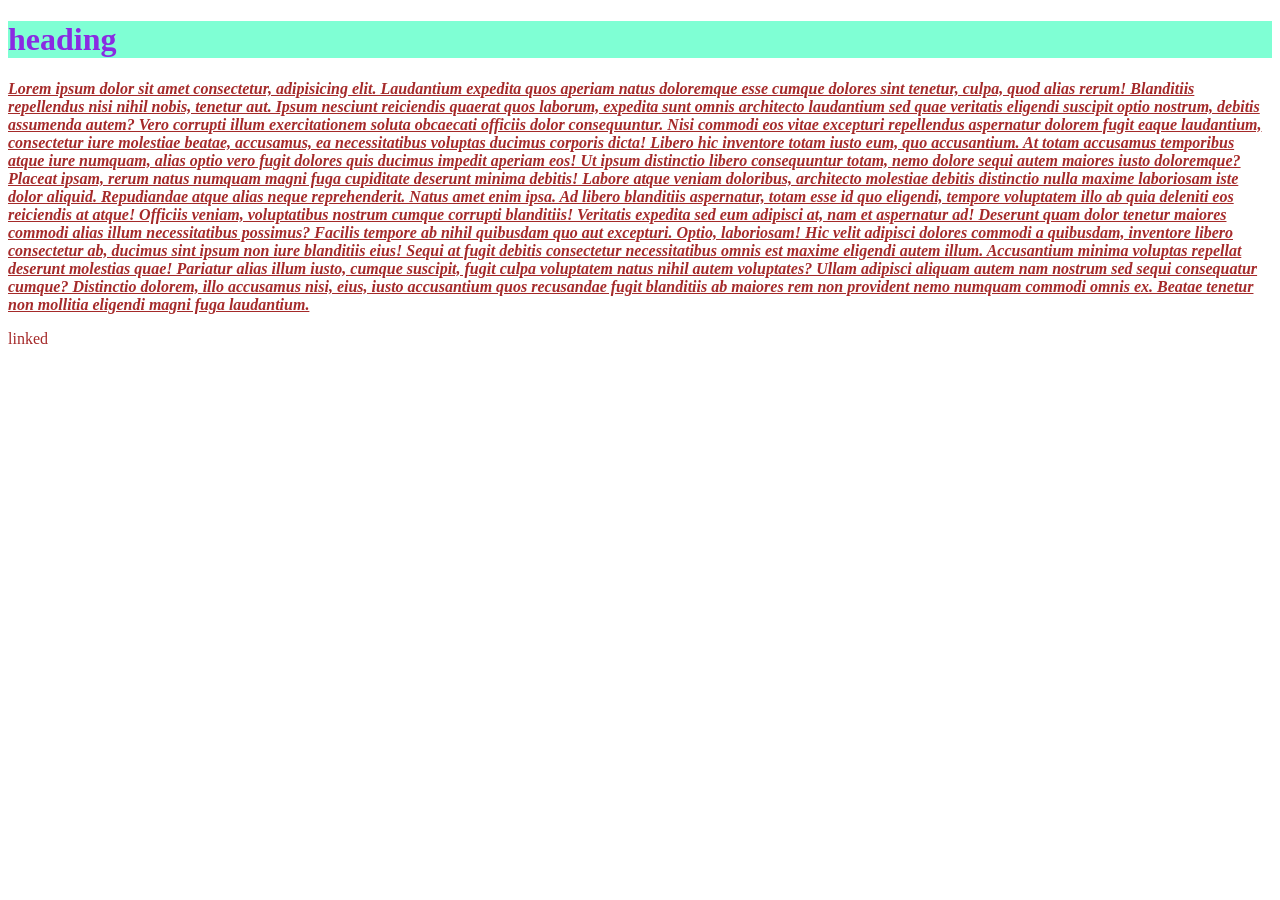
<file: css/index.html>
<!DOCTYPE html>
<html lang="en">
<head>
    <meta charset="UTF-8">
    <meta name="viewport" content="width=device-width, initial-scale=1.0">
    <title>cascading style sheet</title>
    <link rel="stylesheet" href="./style.css">
    </head>
    <body>
        </style>
</head>
<body>
    <h1 style="color:blueviolet;">heading</h1>
    <p>Lorem ipsum dolor sit amet consectetur, adipisicing elit. Laudantium expedita quos aperiam natus doloremque esse cumque dolores sint tenetur, culpa, quod alias rerum! Blanditiis repellendus nisi nihil nobis, tenetur aut.
    Ipsum nesciunt reiciendis quaerat quos laborum, expedita sunt omnis architecto laudantium sed quae veritatis eligendi suscipit optio nostrum, debitis assumenda autem? Vero corrupti illum exercitationem soluta obcaecati officiis dolor consequuntur.
    Nisi commodi eos vitae excepturi repellendus aspernatur dolorem fugit eaque laudantium, consectetur iure molestiae beatae, accusamus, ea necessitatibus voluptas ducimus corporis dicta! Libero hic inventore totam iusto eum, quo accusantium.
    At totam accusamus temporibus atque iure numquam, alias optio vero fugit dolores quis ducimus impedit aperiam eos! Ut ipsum distinctio libero consequuntur totam, nemo dolore sequi autem maiores iusto doloremque?
    Placeat ipsam, rerum natus numquam magni fuga cupiditate deserunt minima debitis! Labore atque veniam doloribus, architecto molestiae debitis distinctio nulla maxime laboriosam iste dolor aliquid. Repudiandae atque alias neque reprehenderit.
    Natus amet enim ipsa. Ad libero blanditiis aspernatur, totam esse id quo eligendi, tempore voluptatem illo ab quia deleniti eos reiciendis at atque! Officiis veniam, voluptatibus nostrum cumque corrupti blanditiis!
    Veritatis expedita sed eum adipisci at, nam et aspernatur ad! Deserunt quam dolor tenetur maiores commodi alias illum necessitatibus possimus? Facilis tempore ab nihil quibusdam quo aut excepturi. Optio, laboriosam!
    Hic velit adipisci dolores commodi a quibusdam, inventore libero consectetur ab, ducimus sint ipsum non iure blanditiis eius! Sequi at fugit debitis consectetur necessitatibus omnis est maxime eligendi autem illum.
    Accusantium minima voluptas repellat deserunt molestias quae! Pariatur alias illum iusto, cumque suscipit, fugit culpa voluptatem natus nihil autem voluptates? Ullam adipisci aliquam autem nam nostrum sed sequi consequatur cumque?
    Distinctio dolorem, illo accusamus nisi, eius, iusto accusantium quos recusandae fugit blanditiis ab maiores rem non provident nemo numquam commodi omnis ex. Beatae tenetur non mollitia eligendi magni fuga laudantium.</p>
    <a href="https://www.linkedin.com/">linked</a>
    
     
</body>

</html>
</file>
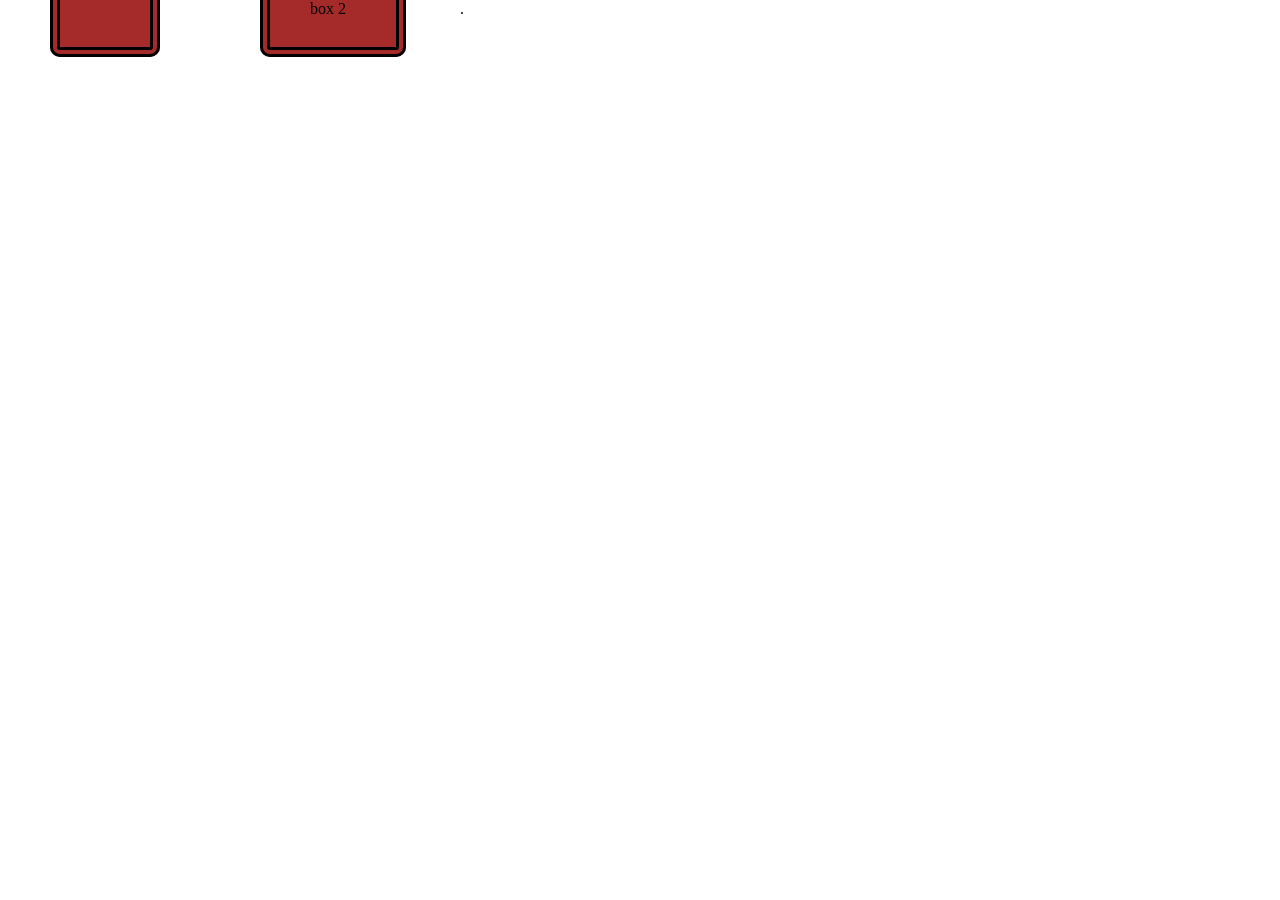
<file: css/boxmodel.html>
<!DOCTYPE html>
<html lang="en">
<head>
    <meta charset="UTF-8">
    <meta name="viewport" content="width=device-width, initial-scale=1.0">
    <title>Document</title>
    </head>
    <style>
        body{
            margin: 0;
        }

        .box{ 
            height: 10%; 
            background-color:brown;
            padding: 10px;
            padding-top: 20px;
            padding-bottom: 30px;
            padding-left: 40px;
            padding-right: 50px;
            padding: 10px,20px;
            padding: 10px,20px,30px;
            p  adding: 10px,20px,30px,40px;
            border: 10px, double black;
            border-radius:10px;
             margin:50px;
        }
        </style>
        <body>
            <span class="box"></span>
            <span class="box 2">box 2</span>
        </body>
    
</body>
</html>.
</file>
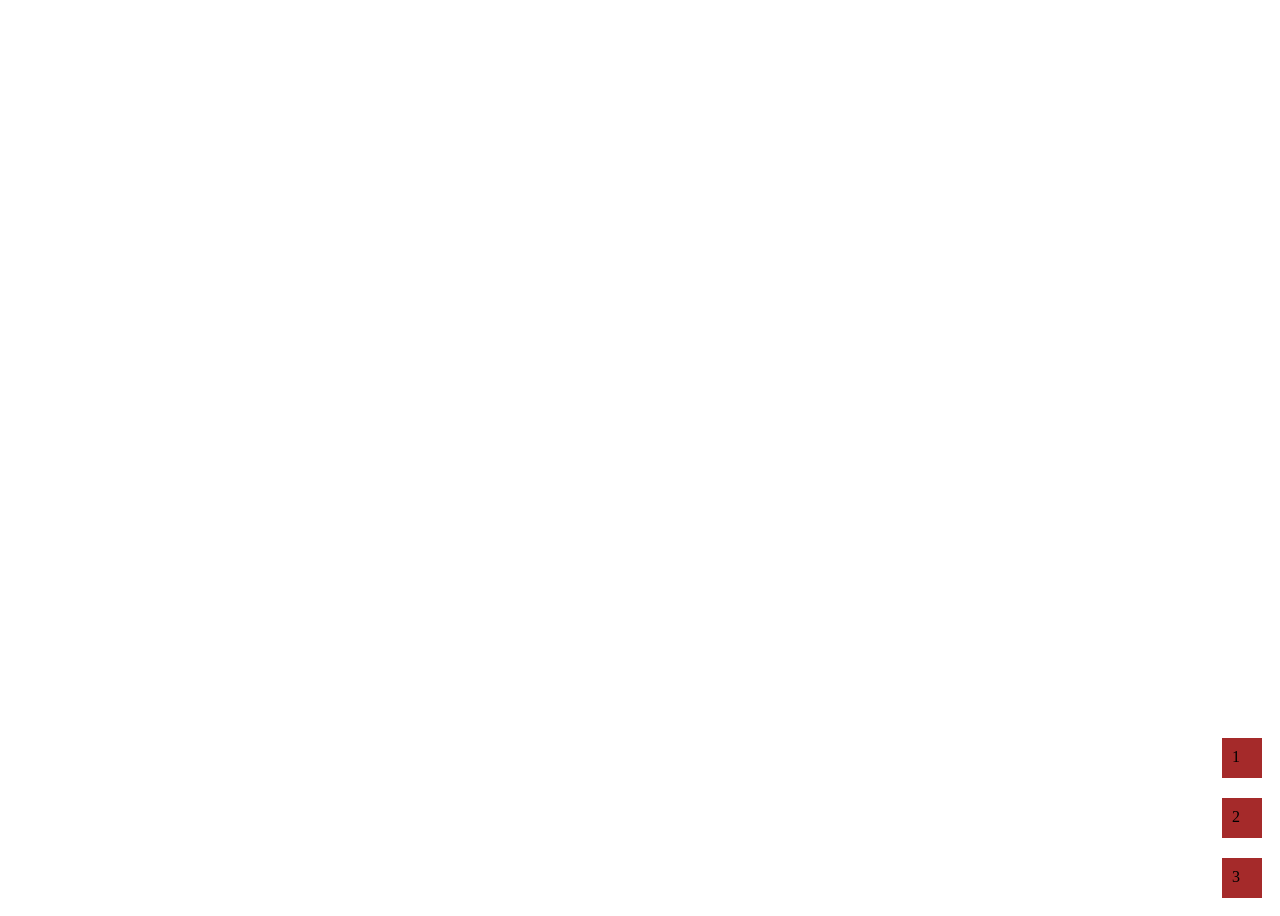
<file: css/flex.html>
<!DOCTYPE html>
<html lang="en">
<head>
    <meta charset="UTF-8">
    <meta name="viewport" content="width=device-width, initial-scale=1.0">
    <title>Document</title>
<style>
    .box{
        background-color:brown;
        padding: 10px;
        width: 20px;
        height: 20px;
        margin: 10px;
    }
    .container{
        height: 100vh;
        display: flex;
        flex-direction: column;
        justify-content: flex-end;
        align-items: flex-end;
    }
</style>
<body>
    <div class="container">
        <div class="box">1</div>
        <div class="box">2</div>
        <div class="box">3</div>
    </div class>
</body>
</html>
</file>
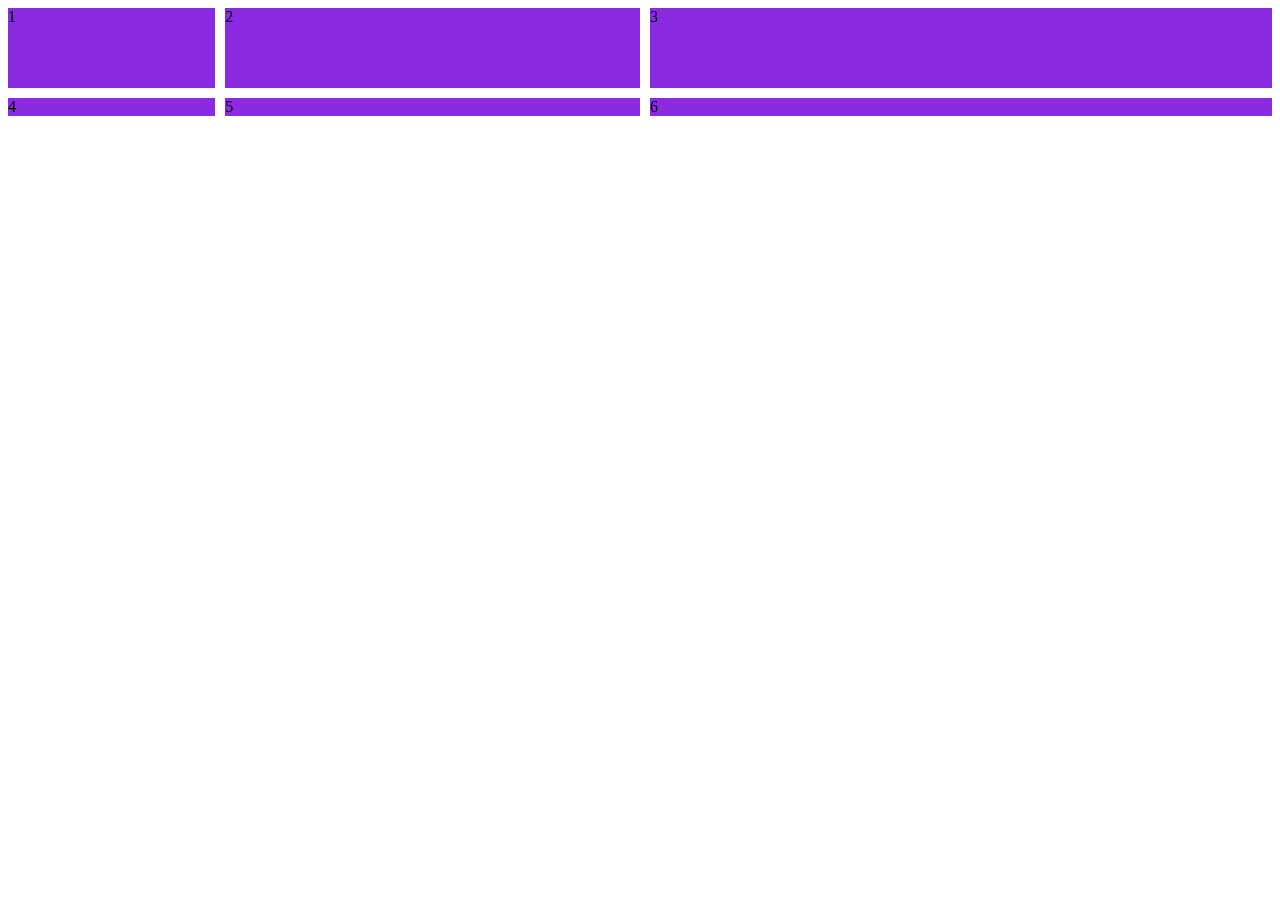
<file: css/grid.html>
<!DOCTYPE html>
<html lang="en">
<head>
    <meta charset="UTF-8">
    <meta name="viewport" content="width=device-width, initial-scale=1.0">
    <title>Document</title>
</head>
<body>
    <style> 
    .box{
        background-color:blueviolet;
    }
       .container{
        display: grid;
        grid-template-columns: 1fr 2fr 3fr;
        gap: 10px;
        grid-template-rows: 80px;
       }
    </style>
</head>
<body>
    <div class="container">
    <div class="box">1</div>
    <div class="box">2</div>
    <div class="box">3</div>
    <div class="box">4</div>
    <div class="box">5</div>
    <div class="box">6</div>
    </div>
</body>
<html>
</file>
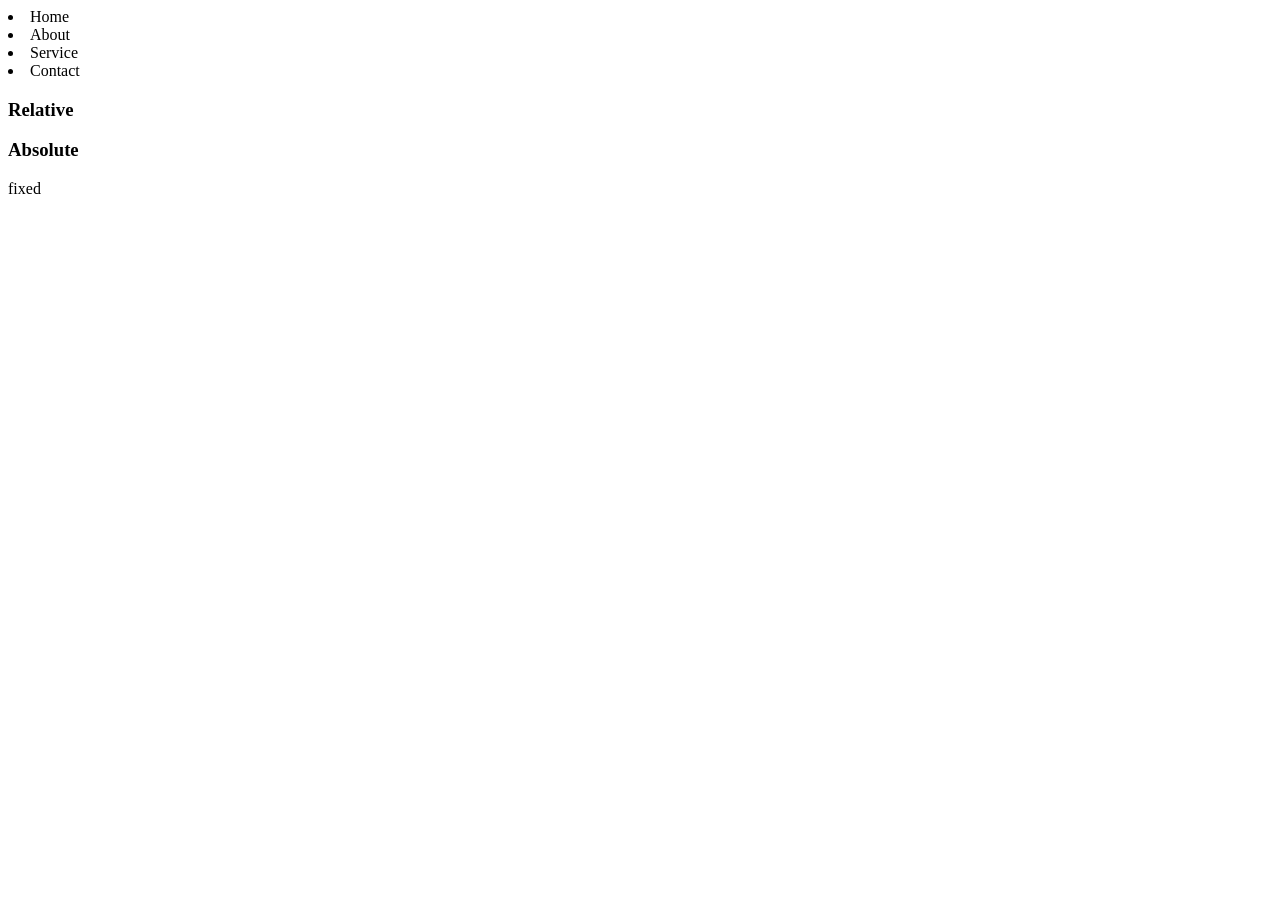
<file: css/position.html>
<!DOCTYPE html>
<html lang="en">
<head>
    <meta charset="UTF-8">
    <meta name="viewport" content="width= , initial-scale=1.0">
    <title>Document</title>
</head>
<body{
    height="200uh"
}
     .Navbar{
        position: sticky;
        top: 0;
     }
     .Relative{
        border:2px solid black;
        position: relative;
        height: 50vh;
        margin-top: 20vh;
     }

    <div>
        <nav>
            <u1>
                <li>Home</li>
                <li>About</li>
                <li>Service</li>
                <li>Contact</li>
            <u1>
        <nav>
    <div>
    <div class="Relative">
      <h1>Relative</h1>
    </div>
    <div class="Absolute">
        <h1>Absolute</h1>
    </div>
    <div class="fixed">fixed</h2>
    </div>
    
</body>
</html>
</file>
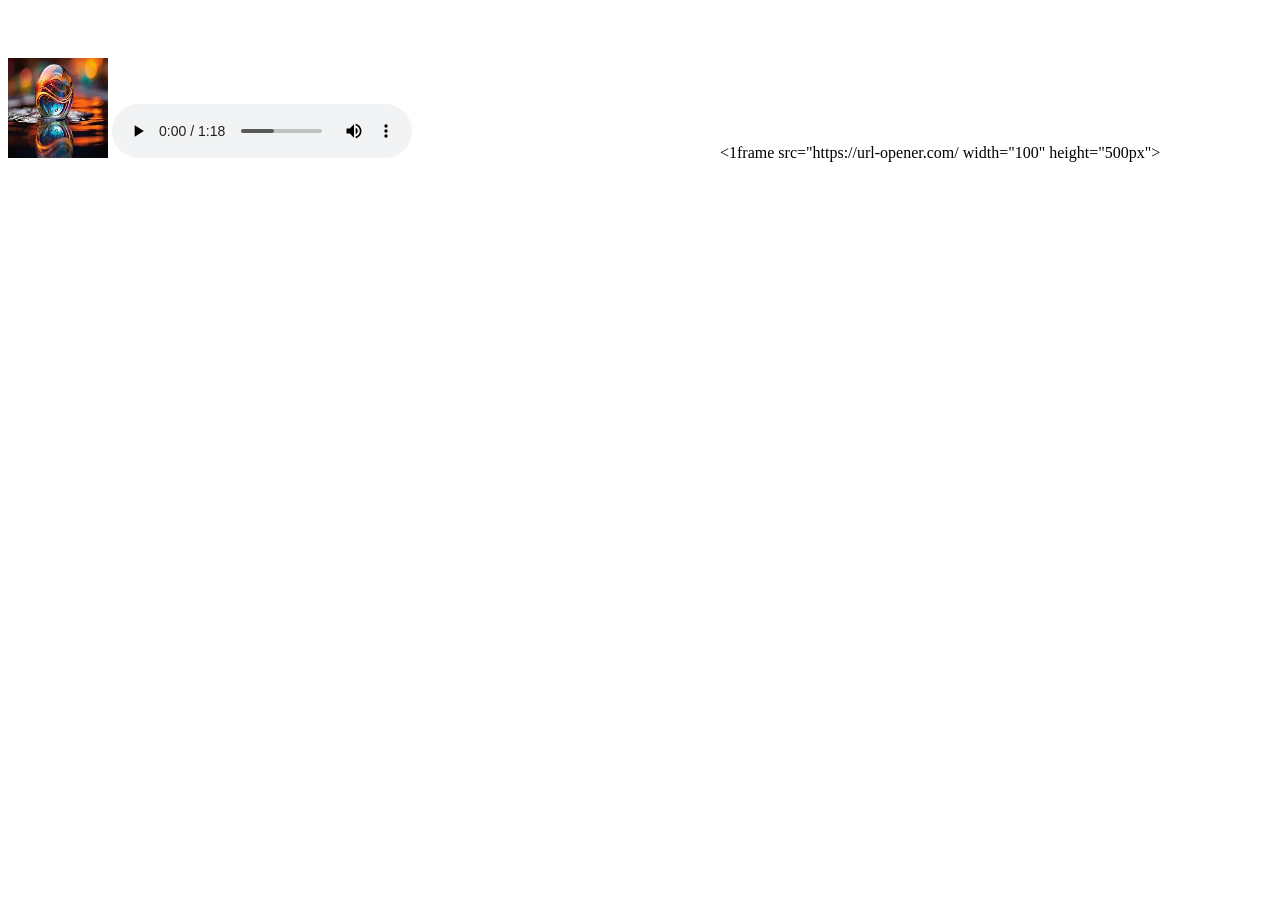
<file: HTML/about.html>
<!DOCTYPE html>
<html lang="en">
<head>
    <meta charset="UTF-8">
    <meta name="viewport" content="width=device-width, initial-scale=1.0">
    <title>Document</title>
</head>
<body>
    <img src="../assets/image.png" height="100px" width="100px" alt="Description">
    <audio src="../assets/retro-bgm-chan-bad-boy-523655.mp3" controls autoplay loop></audio>
    <video src="../assets/istockphoto-473403287-640_adpp_is.mp4"></video>
    <1frame src="https://url-opener.com/ width="100" height="500px"></1frame>
</file>
<file: css/style.css>
/*selector{
property:value;
}*/
p{
    color:brown;
}
h1{
            background-color: aquamarine;
        } 
        p{
            font-style:Italic;
            font-family:'Times New Roman,Times' ,serif;
            font-weight: bold;
            font-size: 16px;
            text-decoration:underline;
        }
        a{
            color:brown;
            text-decoration:none;
        
        }
    {
        color:
    }
         }
</file>
